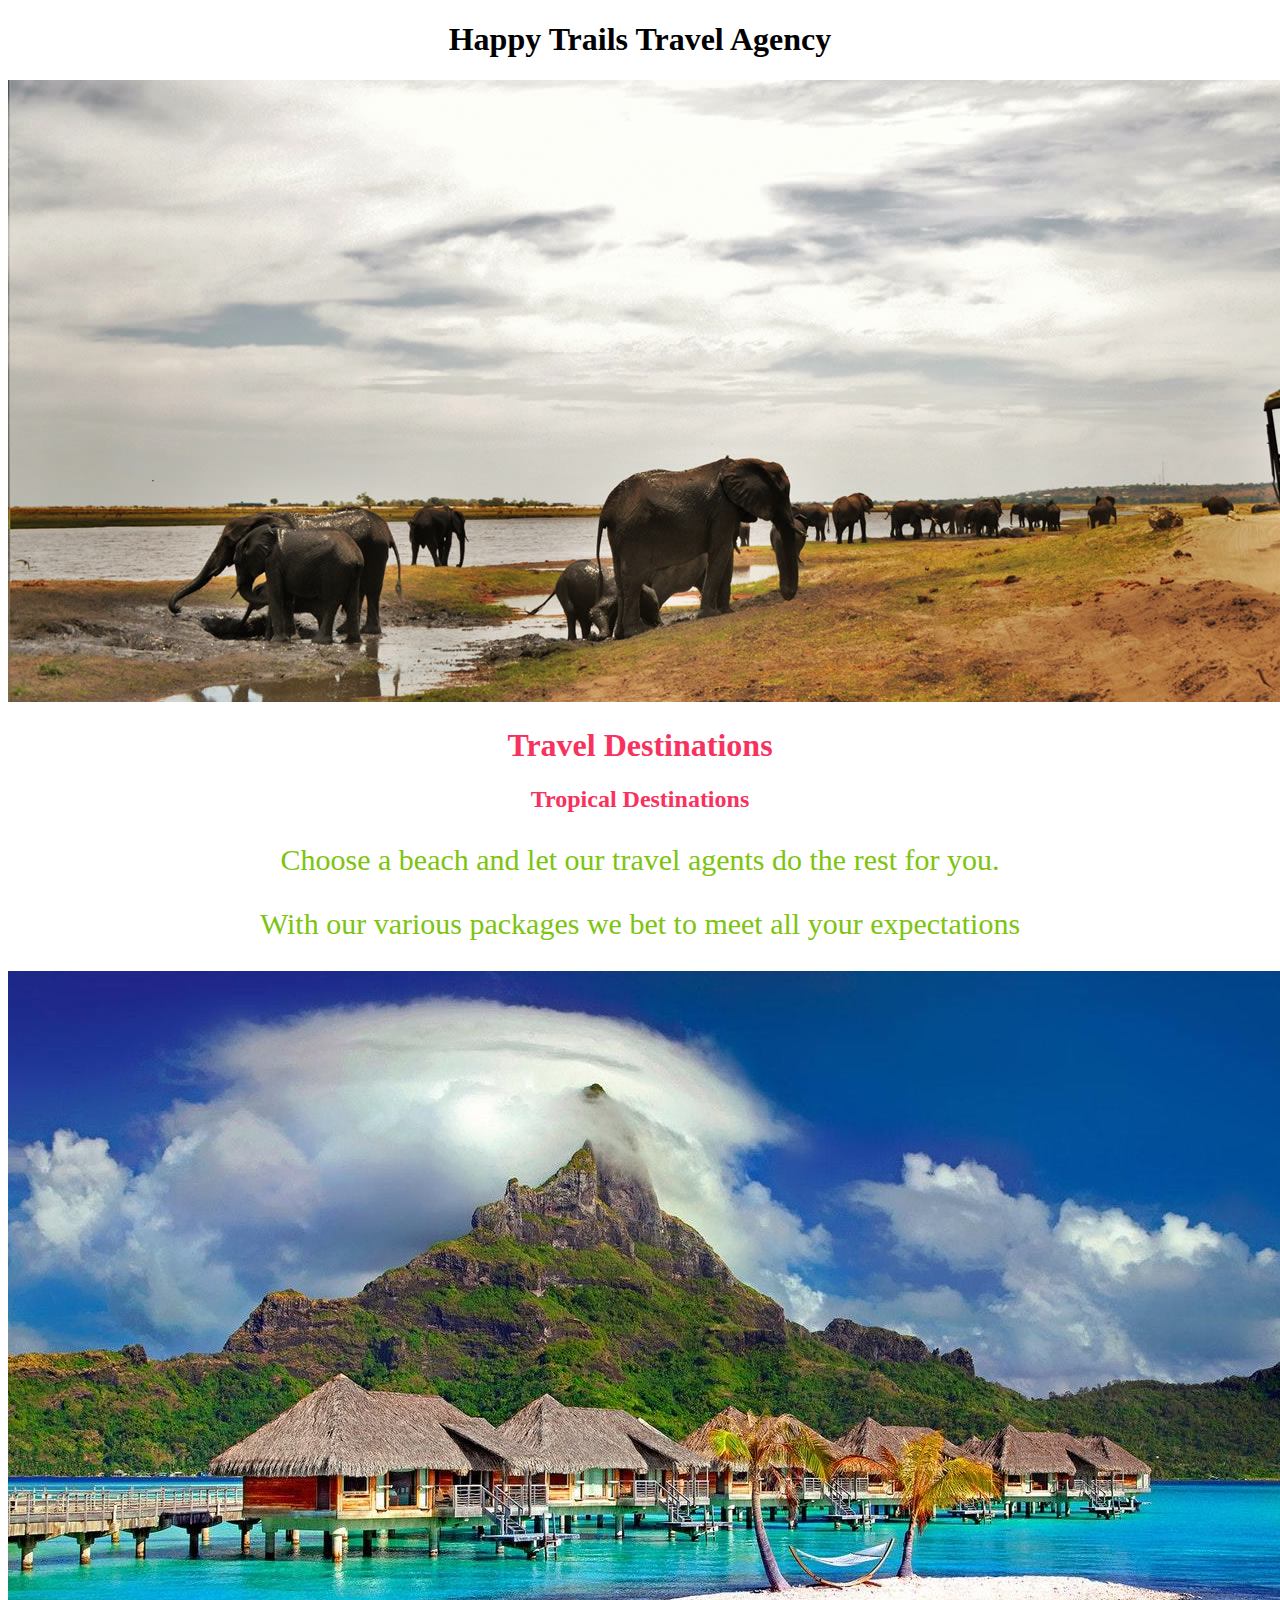
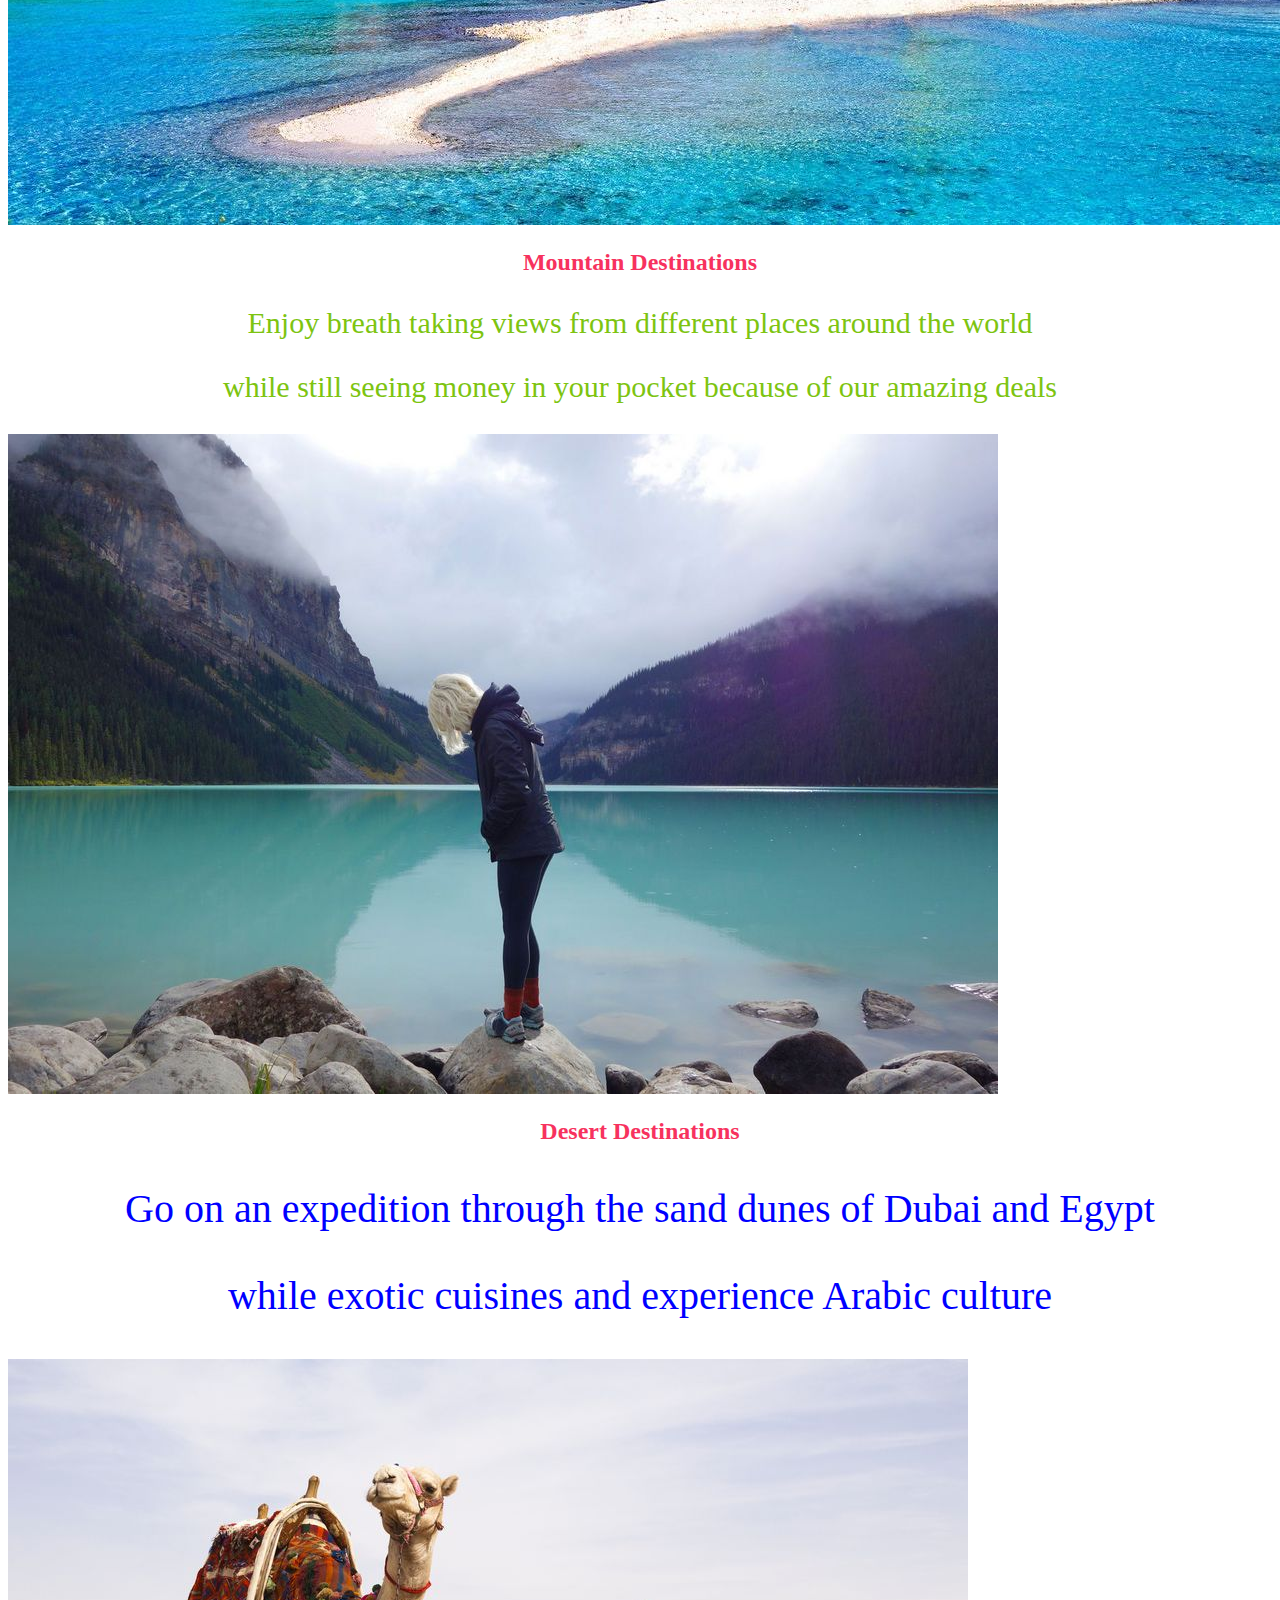
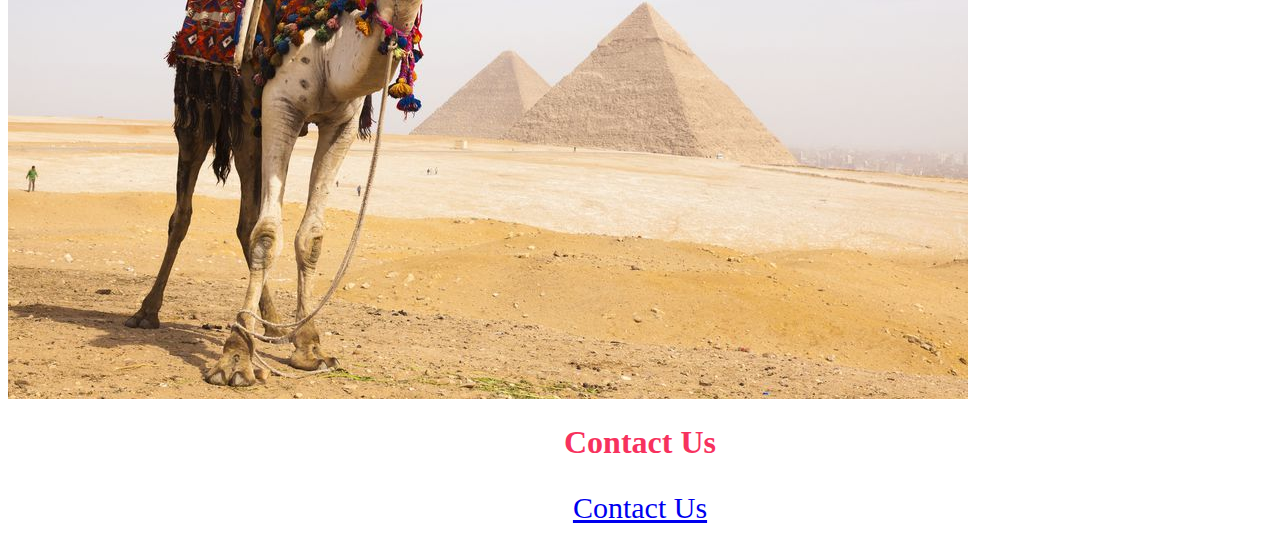
<file: index.html>
<!DOCTYPE html>
<html>
  <head>
    <title>Happy Trails!</title>
    <link href="css/styles.css" rel="stylesheet" type="text/css">
  </head>
  <body>
    <h1>Happy Trails Travel Agency</h1>
    <img src="images/safaris.jpg" alt="A photo of safari">
    <h1 class="header">Travel Destinations</h1>
    <h2 class="header">Tropical Destinations</h2>
    <p class="tropical-destinations"> Choose a beach and let our travel agents do the rest for you.</p>
    <p class="tropical-destinations">With our various packages we bet to meet all your expectations</p>
    <img src="images/tropicals.jpeg" alt="A photo of a tropical destination">
    <h2 class="header">Mountain Destinations</h2>
    <p>Enjoy breath taking views from different places around the world</p>
    <p>while still seeing money in your pocket because of our amazing deals</p>
    <img src="images/mountain.jpg" alt="A photo of mountain">
    <h2 class="header">Desert Destinations</h2>
    <p class="popular">Go on an expedition through the sand dunes of Dubai and Egypt</p>
    <p class="popular">while exotic cuisines and experience Arabic culture</p>
    <img src="images/desert.jpg" alt="A photo of desert destination">
      <h1 class="header">Contact Us</h1>
      <p><a href="contacts.html">Contact Us</a></p>
  </body>
</html>
</file>
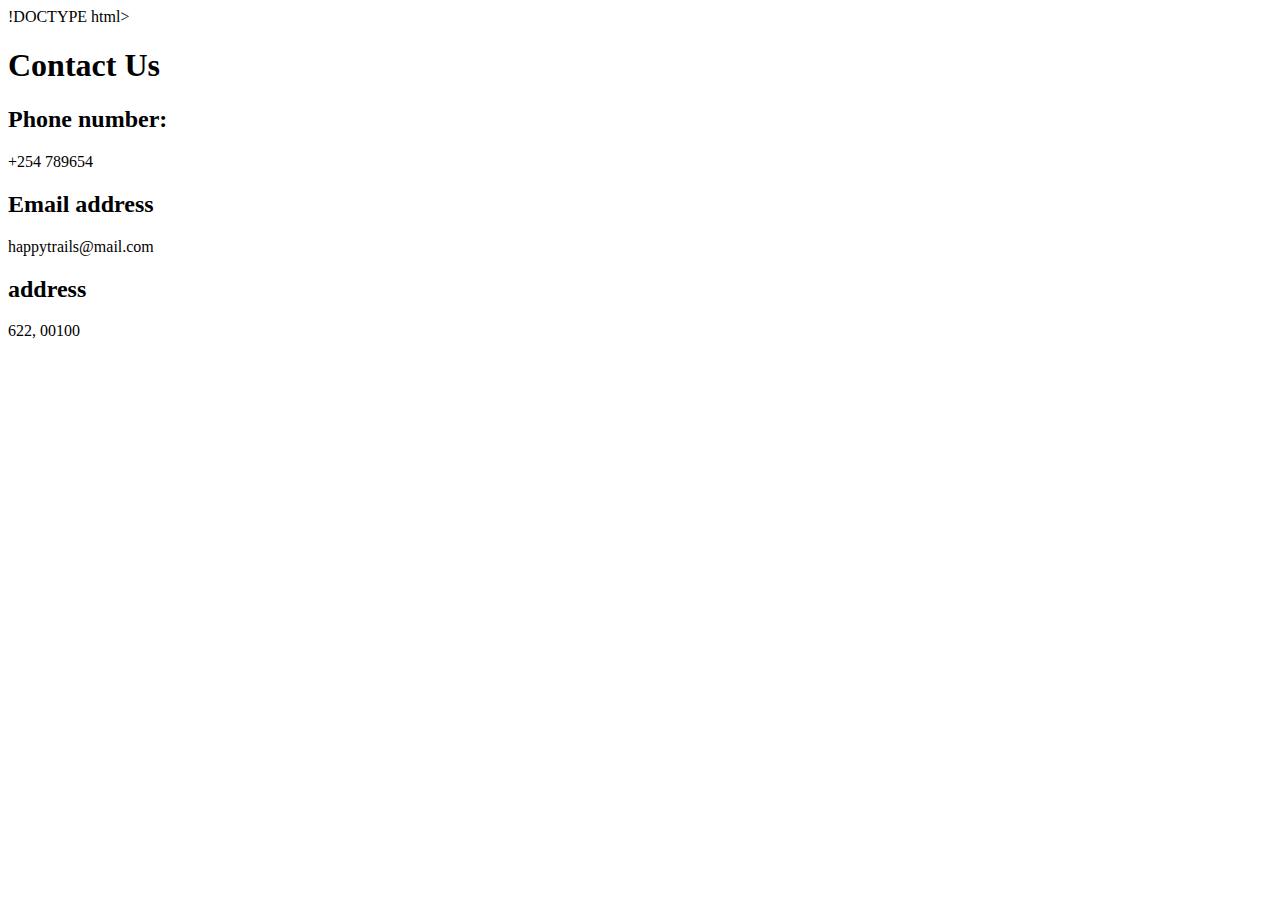
<file: contacts.html>
!DOCTYPE html>
<html>
  <head>
    <title>My first webpage!</title>
  </head>
  <body>
    <h1>Contact Us</h1>
    <h2>Phone number:</h2>
    <p>+254 789654</p>
    <h2>Email address</h2>
    <p>happytrails@mail.com</p>
    <h2>address</h2>
    <p>622, 00100</p>
  </body>
</html>
</file>
<file: css/styles.css>
.header{
  color: #f7325e;
}
p{
  color: #7dc410;
  font-family: fantasy;
  text-align: center;
  font-size: 30px;
}
.popular {
  font-size: 40px;
  color: blue;
}
h1 {
  text-align: center;
}
h2 {
  text-align: center;
}
a {
  text-align: center;
}
</file>
